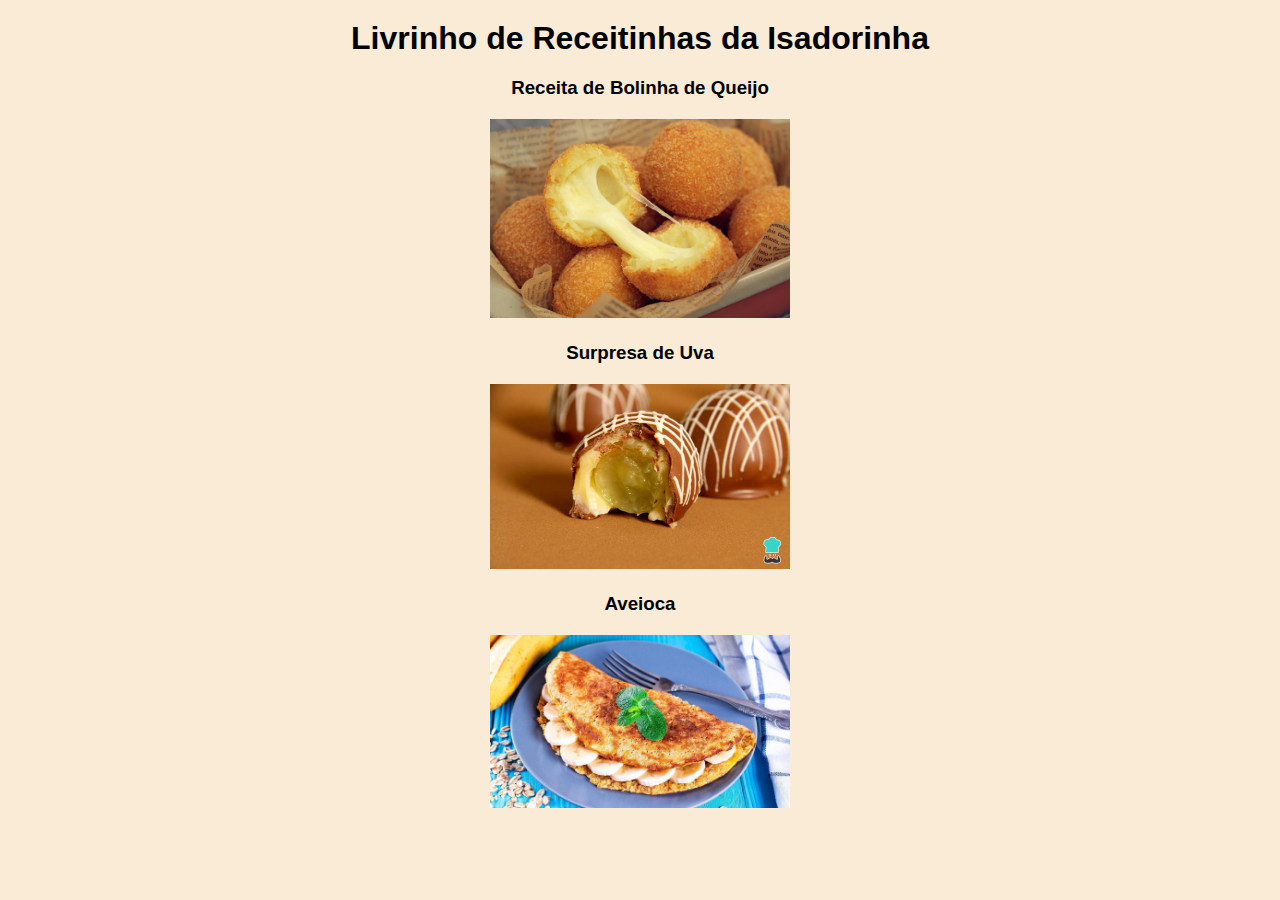
<file: index.html>
<!DOCTYPE html>
<html lang="pt_BR">
<head>
    <meta charset="UTF-8">
    <meta http-equiv="X-UA-Compatible" content="IE=edge">
    <meta name="viewport" content="width=device-width, initial-scale=1.0">
    <link rel="stylesheet" href="style.css">
    <title>Livro de Receitas</title>
</head>
<body>
    <div id="home">
        <h1>Livrinho de Receitinhas da Isadorinha</h1>
        <h3><a href="bolinhaQueijo.html">Receita de Bolinha de Queijo</a></h3>
        <img src="imgs/receita-de-bolinha-de-queijo.jpeg" alt="Resultado da Bolinha de Queijo">
        <h3><a href="surpresaUva.html">Surpresa de Uva</a></h3>
        <img src="imgs/uva_coberta_com_chocolate_2026_600.jpg" alt="Resultado da Surpresa de Uva">
        <h3><a href="aveioca.html">Aveioca</a></h3>
        <img src="imgs/aveioca.jpg" alt="Resultado da Aveioca">
    </div>
</body>
</html>
</file>
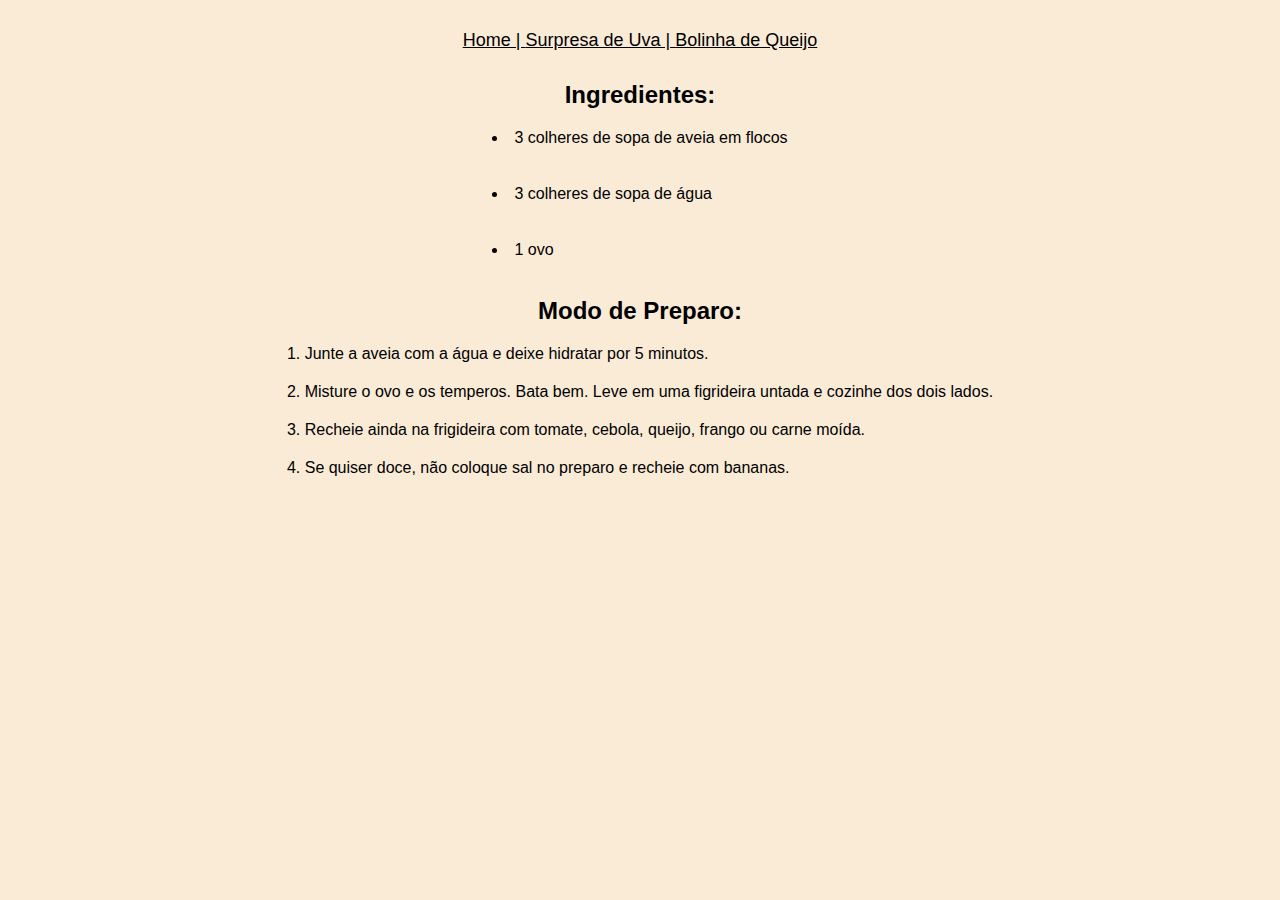
<file: aveioca.html>
<!DOCTYPE html>
<html lang="pt_BR">
<head>
    <meta charset="UTF-8">
    <meta http-equiv="X-UA-Compatible" content="IE=edge">
    <meta name="viewport" content="width=device-width, initial-scale=1.0">
    <link rel="stylesheet" href="style.css">
    <title>Aveioca</title>
</head>
<body>
    <header><a href="index.html">Home | </a> <a href="surpresaUva.html">Surpresa de Uva | </a> <a href="bolinhaQueijo.html">Bolinha de Queijo</a></header>
    <h2>Ingredientes:</h2>
    <ul>
        <li>3 colheres de sopa de aveia em flocos</li>
        <br>
        <li>3 colheres de sopa de água</li>
        <br>
        <li>1 ovo</li>
        <br>
    </ul>
    <h2>Modo de Preparo:</h2>
    <ol>
        <li>Junte a aveia com a água e deixe hidratar por 5 minutos.</li>
        <li>Misture o ovo e os temperos. Bata bem. Leve em uma figrideira untada e cozinhe dos dois lados.</li>
        <li>Recheie ainda na frigideira com tomate, cebola, queijo, frango ou carne moída.</li>
        <li>Se quiser doce, não coloque sal no preparo e recheie com bananas.</li>
    </ol>
</body>
</html>
</file>
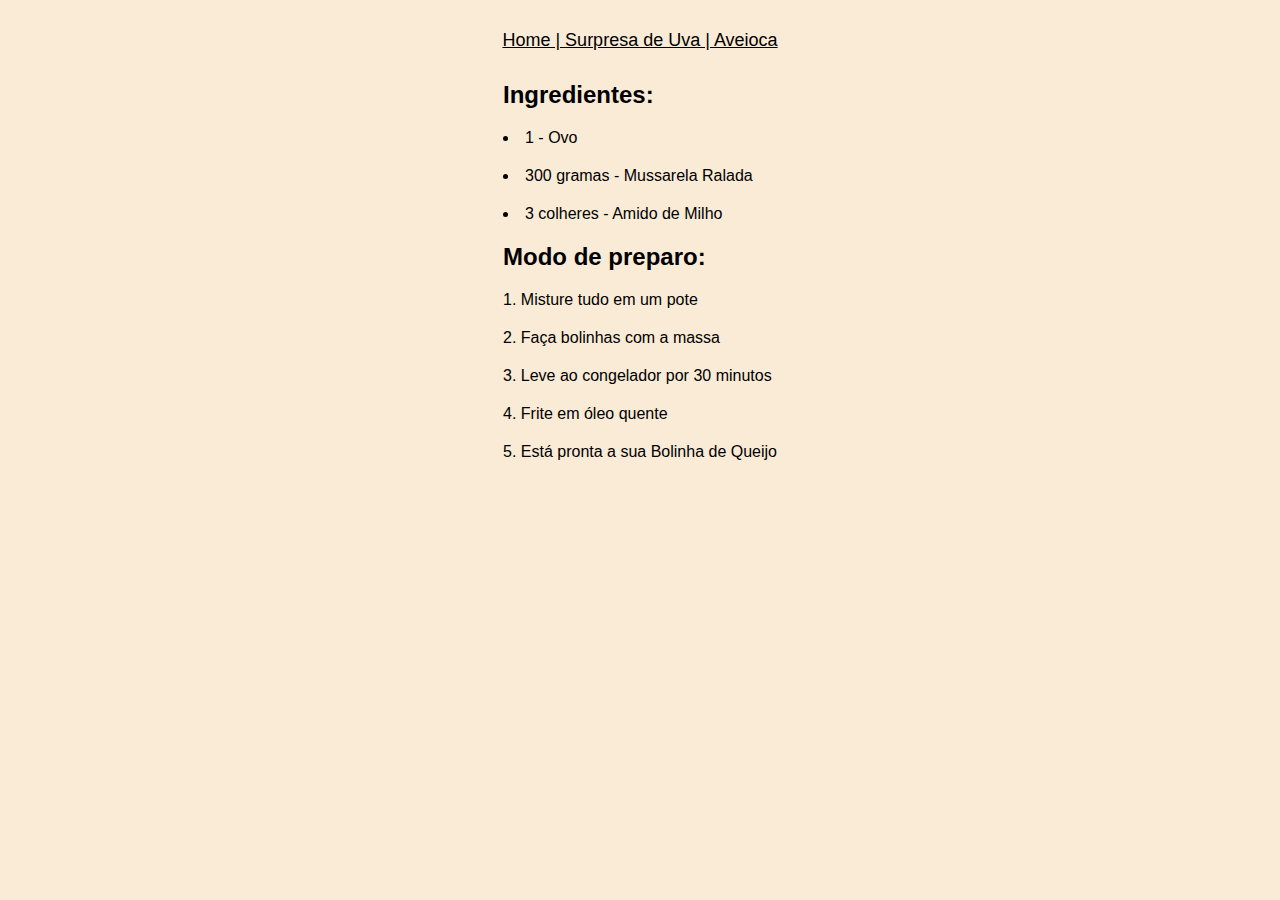
<file: bolinhaQueijo.html>
<!DOCTYPE html>
<html lang="pt_BR">
<head>
    <meta charset="UTF-8">
    <meta http-equiv="X-UA-Compatible" content="IE=edge">
    <meta name="viewport" content="width=device-width, initial-scale=1.0">
    <link rel="stylesheet" href="style.css">
    <title>Bolinha de Queijo</title>
</head>
<body>
    <header><a href="index.html">Home | </a> <a href="surpresaUva.html">Surpresa de Uva | </a> <a href="aveioca.html">Aveioca</a></header>
    <div>
    <h2>Ingredientes:</h2>
    <ul>
        <li>1 - Ovo</li>
        <li>300 gramas - Mussarela Ralada</li>
        <li>3 colheres - Amido de Milho</li>
    </ul>
    <h2>Modo de preparo:</h2>
    <ol>
        <li>Misture tudo em um pote</li>
        <li>Faça bolinhas com a massa</li>
        <li>Leve ao congelador por 30 minutos</li>
        <li>Frite em óleo quente</li>
        <li>Está pronta a sua Bolinha de Queijo</li>
    </ol>
    </div>
</body>
</html>
</file>
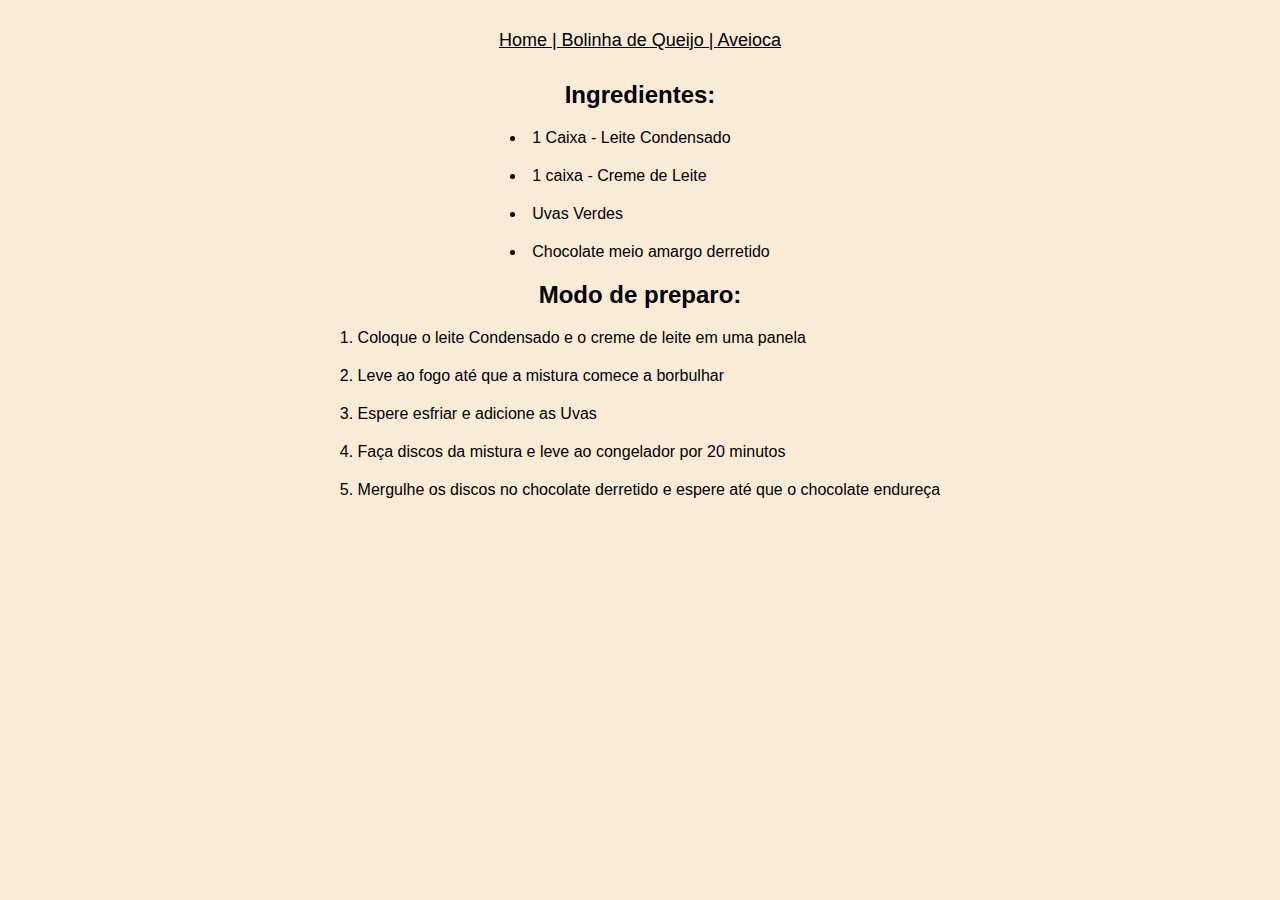
<file: surpresaUva.html>
<!DOCTYPE html>
<html lang="pt_BR">
<head>
    <meta charset="UTF-8">
    <meta http-equiv="X-UA-Compatible" content="IE=edge">
    <meta name="viewport" content="width=device-width, initial-scale=1.0">
    <link rel="stylesheet" href="style.css">
    <title>Supresa de Uva</title>
</head>
<body>
    <header><a href="index.html">Home | </a> <a href="bolinhaQueijo.html">Bolinha de Queijo | </a> <a href="aveioca.html">Aveioca</a></header>
    <h2>Ingredientes:</h2>
    <ul>
        <li>1 Caixa - Leite Condensado</li>
        <li>1 caixa - Creme de Leite</li>
        <li>Uvas Verdes</li>
        <li>Chocolate meio amargo derretido</li>
    </ul>
    <h2>Modo de preparo:</h2>
    <ol>
        <li>Coloque o leite Condensado e o creme de leite em uma panela</li>
        <li>Leve ao fogo até que a mistura comece a borbulhar</li>
        <li>Espere esfriar e adicione as Uvas</li>
        <li>Faça discos da mistura e leve ao congelador por 20 minutos</li>
        <li>Mergulhe os discos no chocolate derretido e espere até que o chocolate endureça</li>
    </ol>
</body>
</html>
</file>
<file: style.css>
* {
    margin: 0;
    padding: 0;
    box-sizing: border-box;
    font-family: 'Oswald', sans-serif;
}

body{
    height: 100%;
    display: flex;
    flex-direction: column;
    align-items: center;
    justify-content: center;
    background-color: antiquewhite;
}
#home {
    text-align: center;
    align-items: center;
}

h1, h3{
    margin: 20px;
}

h2 {
    margin-bottom: 20px;
}

header {
    text-align: center;
    text-decoration:underline;
    font-size: large;
    margin: 30px;
}

a {
    color: black;
    text-decoration: none;
    text-align: center;
}

img {
    width: 300px;
}

li {
    list-style-position:inside;
    text-align:justify;
    padding-bottom: 20px;
}
</file>
